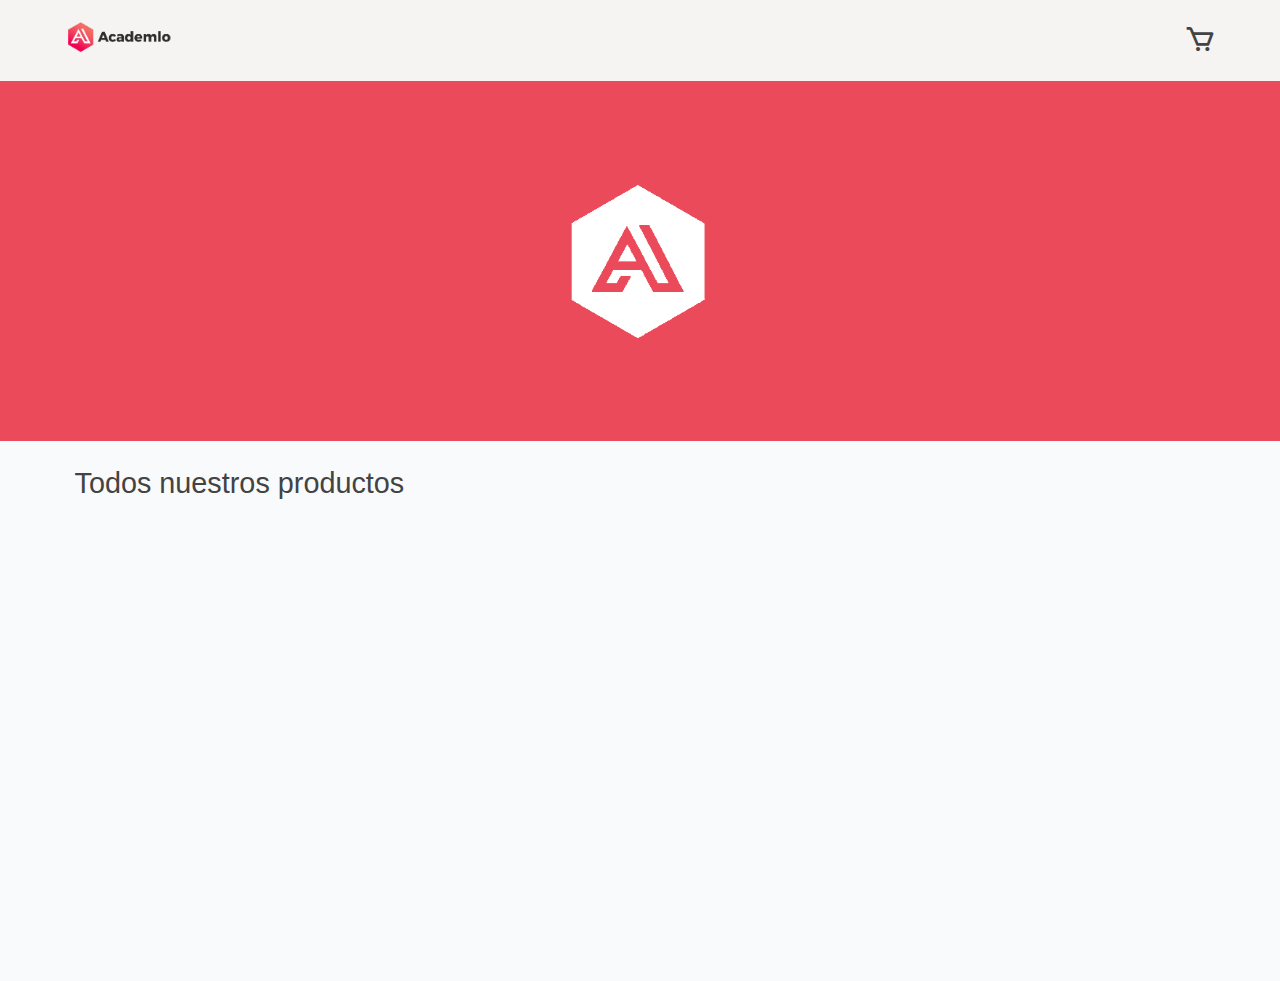
<file: index.html>
<!DOCTYPE html>
<html lang="es">

<head>
  <meta charset="UTF-8">
  <meta name="viewport" content="width=device-width, initial-scale=1.0">
  <title>Academlo store</title>
  <!-- favicon -->
  <link rel="shortcut icon" href="./src/assets/logo_blanco.png" type="image/x-icon">
  <!-- meta, tarea para el grupo -->

  <!-- font family  -->
  <link href="https://fonts.cdnfonts.com/css/helvetica-neue-55" rel="stylesheet">

  <!-- icons -->
  <link href='https://unpkg.com/boxicons@2.1.4/css/boxicons.min.css' rel='stylesheet'>

  <!-- stylesheet -->
  <link rel="stylesheet" href="./src/primary-styles/reset.css">
  <link rel="stylesheet" href="./src/components/nav/nav.css">
  <link rel="stylesheet" href="./src/components/header/header.css">
  <link rel="stylesheet" href="./src/primary-styles/body.css">
  <link rel="stylesheet" href="./src/primary-styles/articleApi.css">
  <link rel="stylesheet" href="./src/components/ulApi/ulApi.css">
  <link rel="stylesheet" href="./src/components/cart/cart.css">
</head>

<body class="body" id="home">
  <nav id="nav" class="body__nav nav">
    <!-- Aqui insertamos el nav -->
  </nav>

  <main class="body__main main">
    <header id="header" class="main__header header">
      <!-- Aqui insertamos el header -->
    </header>

    <section class="main__section section">
      <article class="section__article--api article">
        <h2 class="article__h2">Todos nuestros productos</h2>
        <ul id="ul__api" class="article__ul \">
          <!-- aca va el contenido de la API -->
        </ul>
      </article>
    </section>

    <!-- cart -->
    <section id="menu_cart" class="main__section--cart section">
      <i id='x' class='bx bx-x'></i>
      <h2 class="section__h2">Carrito de compras</h2>
      <ul class="section__ul--cart" id="cart_list">
        <!-- aca insertaremos los li -->
      </ul>
      <div class="section__div--total">
        <h2 class="section__h2--total">Subtotal</h2>
        <p class="section__p--total" id="sub_total"></p>
      </div>
    </section>



  </main>

  <script type="module" src="./main.js"></script>
</body>

</html>
</file>
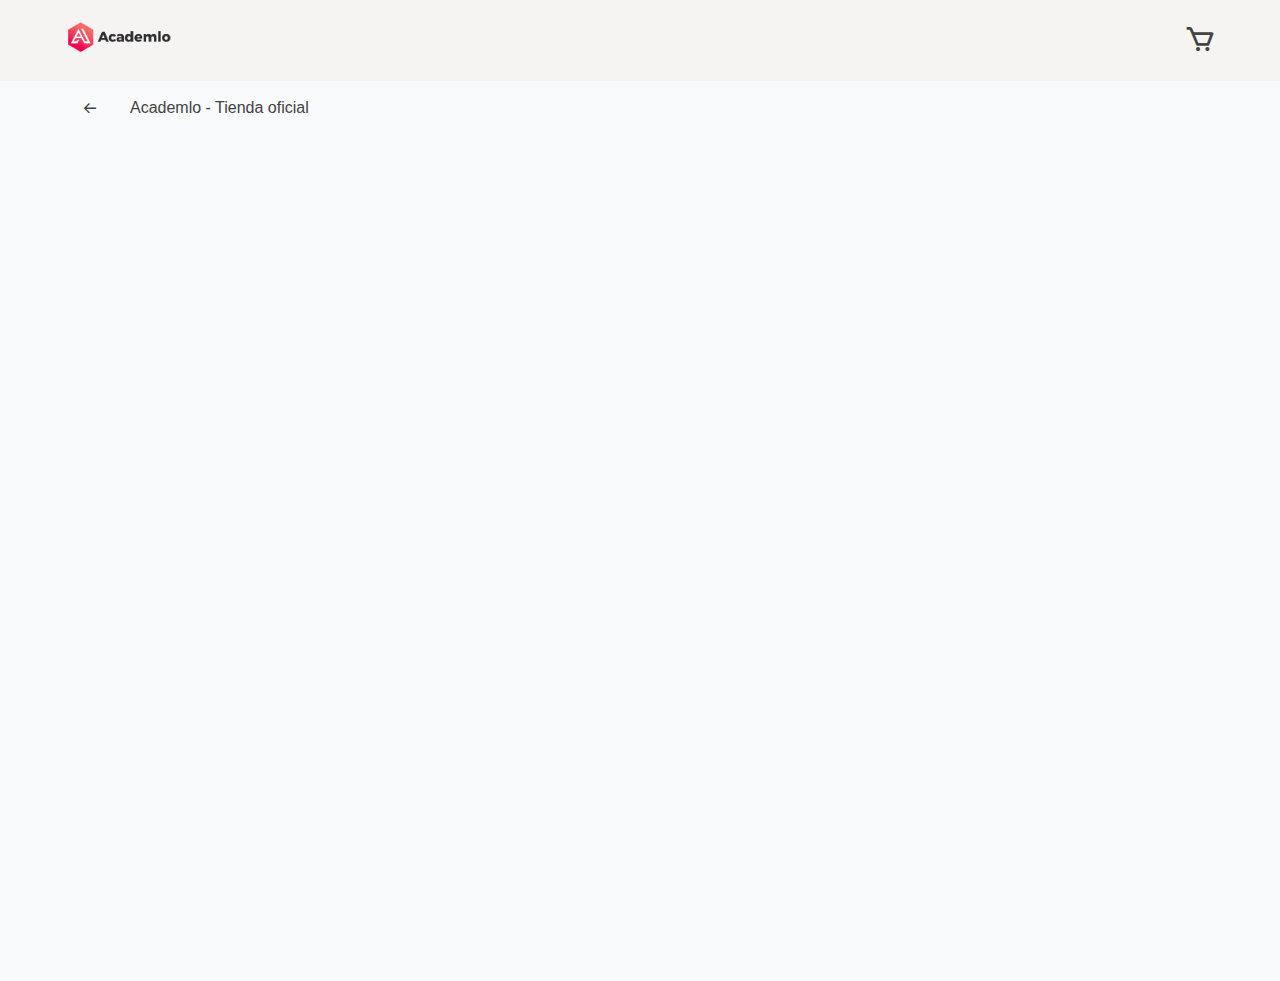
<file: detail.html>
<!DOCTYPE html>
<html lang="en">

<head>
  <meta charset="UTF-8">
  <meta name="viewport" content="width=device-width, initial-scale=1.0">
  <title>Product Specification</title>
  <!-- favicon -->
  <link rel="shortcut icon" href="./src/assets/logo_blanco.png" type="image/x-icon">
  <!-- meta, tarea para el grupo -->
  <!-- font family  -->
  <link href="https://fonts.cdnfonts.com/css/helvetica-neue-55" rel="stylesheet">
  <!-- icons -->
  <link href='https://unpkg.com/boxicons@2.1.4/css/boxicons.min.css' rel='stylesheet'>
  <!-- stylesheet -->
  <link rel="stylesheet" href="./src/primary-styles/reset.css">
  <link rel="stylesheet" href="./src/primary-styles/body.css">
  <link rel="stylesheet" href="./src/components/nav/nav.css">
  <link rel="stylesheet" href="./src/components/back/back.css">
  <link rel="stylesheet" href="./src/components/detail/detail.css">
  <link rel="stylesheet" href="./src/components/cart/cart.css">
</head>

<body class="body">

  <nav id="nav" class="body__nav nav">
    <!-- Aqui insertamos el nav -->
  </nav>

  <main class="body__main main">

    <section class="main__section section" id="section_detail">
      <div id="back" class="main__div--back">
        <!-- aqui insertaremos el back -->
      </div>
      <!-- aqui insertaremos el detalle -->
    </section>

    <!-- cart -->
    <section id="menu_cart" class="main__section--cart section">

      <i id='x' class='bx bx-x'></i>
      <h2 class="section__h2">Carrito de compras</h2>

      <ul class="section__ul--cart" id="cart_list">
        <!-- aca insertaremos los li -->
      </ul>

      <div class="section__div--total">
        <h2 class="section__h2--total">Subtotal</h2>
        <p class="section__p--total" id="sub_total"></p>
      </div>

    </section>




  </main>



  <script type="module" src="./productSpecification.js"></script>
</body>

</html>
</file>
<file: src/components/nav/nav.css>
.body__nav {
  position: fixed;
  display: flex;
  justify-content: center;
  align-items: center;
  height: 9vh;
  width: 100%;
  padding: 0.2em 0;
  top: 0;
  background-color: var(--background-card);
  z-index: 2;
}

.nav__ul {
  display: flex;
  align-items: center;
  justify-content: space-between;
  height: inherit;
  width: 90%;
}

.nav__li {
  font-size: 2rem;
}

.nav__img {
  width: 7rem;
  cursor: pointer;
}

.nav__li>i {
  cursor: pointer;
}
</file>
<file: src/components/header/header.css>
.main__header {
  background-color: var(--background-header);
  height: 40vh;
  display: flex;
  justify-content: center;
  align-items: center;
}

.header__img {
  margin-top: 0;
  width: 15%;
}

@media (max-width:950px) {
  .main__header {
    height: 300px;
  }

  .header__img {
    width: 200px;
  }
}
</file>
<file: src/primary-styles/body.css>
.body {
  background-color: var(--background-first-section);
}

.body__main {
  margin-top: 9vh;
  z-index: -1;
  height: 100vh;
}

.main__section {
  margin: 2% 3%;
}
</file>
<file: src/primary-styles/articleApi.css>
.article__h2 {
  font-weight: var(--font-weight-bold);
  font-size: 1.8rem;
  margin: 0.4em 0 0 0;
}

@media (max-width:950px) {
  .article__h2 {
    font-size: 1.6rem;
    width: 50%;

  }
}

@media (max-width:500px) {
  .article__h2 {
    font-size: 1.2rem;
    width: 140px
  }
}
</file>
<file: src/components/ulApi/ulApi.css>
.article__ul {
  display: flex;
  justify-content: center;
  align-items: center;
  flex-wrap: wrap;
  column-gap: 20px;
  row-gap: 30px;
  margin: 20px 0;
}

.ul__li {
  display: flex;
  flex-direction: column;
  justify-content: space-between;
  align-items: center;
  width: 230px;
  height: 380px;
  transition: box-shadow 0.33s, transform 0.33s;
}

.ul__img {
  width: 90%;
  transition: transform 0.33s;
}

.ul__div {
  display: flex;
  flex-direction: column;
  justify-content: space-between;
  padding: 5px;
  margin: 0 5px;
  background-color: var(--background-card);
  width: 100%;
  height: 35%;
}

.ul__h2 {
  font-weight: var(--font-weight-medium);
  font-size: 1rem;
  width: 80%;
  position: relative;
}

.ul__h2::before,
.ul__h2::after {
  content: '';
  width: 20px;
  height: 20px;
  background-color: var(--text-color-primary);
  position: absolute;
  border-radius: 50%;
  top: 105%;
  left: 0;
}

.ul__h2::after {
  background-color: var(--background-header);
  left: 30px;
}

.ul__h3 {
  font-weight: var(--font-weight-medium);
  align-self: flex-end;
}

.ul__li:hover {
  cursor: pointer;
  box-shadow: 0 0 5px 5px rgba(0, 0, 0, 0.05);
  transform: translateY(-10px);
}

.ul__li:hover .ul__img {
  transform: translatex(5px);
}
</file>
<file: src/components/cart/cart.css>
.main__section--cart {
  position: fixed;
  top: -9vh;
  right: 0;
  z-index: 3;
  width: 400px;
  overflow-y: auto;
  overflow-x: hidden;
  height: 100vh;
  display: flex;
  flex-direction: column;
  background-color: var(--background-first-section);
  box-shadow: -5px 5px 5px 5px rgba(0, 0, 0, 0.1);
  padding: 5px 35px;
  transform: translateX(800px);
  transition: transform 0.5s;
}

.main__section--cartActive {
  transform: translateX(0);
}

.main__section--cart>i {
  margin: 10px 0;
  align-self: flex-end;
  padding: 0;
  font-size: 2rem;
  transition: transform 0.5s;
}

.main__section--cart>i:hover {
  cursor: pointer;
  transform: scale(1.3);
}

.section__h2 {
  font-size: 1.2rem;
  font-weight: var(--font-weight-bold);
  padding: 10px 0;
  margin: 5px 0;
}

.section__ul--cart {
  display: flex;
  flex-direction: column;
  row-gap: 20px;
  width: 100%;
  margin: 10px 0;
  padding: 0 0 20px 0;
  border-bottom: 1px solid rgba(0, 0, 0, 0.2);
}

.section__li--cart {
  display: flex;
  justify-content: center;
  align-items: center;
  margin: 0;
  padding: 10px;
  background-color: var(--background-card);
}

.section__img--cart {
  width: 40%;
  margin: 0;
}

.section__div--cart {
  width: 60%;
  display: flex;
  flex-direction: column;
  row-gap: 10px;
}

.section__h3--cart,
.section__h4--cart,
.section__p--cart {
  font-size: 1rem;
  font-weight: var(--font-weight-medium);
  padding: 0;
  margin: 0 20px 0 0;
}

.section__p--cart {
  font-size: 0.9rem;
}

.section__div--buttonsCart {
  display: flex;
  justify-content: space-between;
  align-items: center;
  padding: 0;
}

.section__div--modifed {
  display: flex;
  justify-content: space-between;
  padding: 0;
}

.section__div--modifed {
  display: flex;
  column-gap: 10px;
  justify-content: center;
  align-items: center;
}

.decrement,
.increment,
.remove {
  width: 25px;
  height: 25px;
  padding: 0;
  margin: 0;
  font-size: 1rem;
  background-color: var(--background-first-section);
  border: 1px solid rgba(0, 0, 0, 0.2);
  transition: transform 0.33s;
}

.decrement:hover,
.increment:hover,
.remove:hover {
  cursor: pointer;
  transform: scale(1.1);
}

.decrement:active,
.increment:active,
.remove:active {
  cursor: pointer;
  transform: scale(0.8);
}

.quantity {
  font-weight: var(--font-weight-bold);
}

.section__div--total {
  display: flex;
  margin: 10px 0;
  padding: 0;
  justify-content: space-between;
}

.section__h2--total,
.section__p--total {
  font-weight: var(--font-weight-medium);
  font-size: 1.1rem;
}

.section__p--total {
  font-weight: var(--font-weight-bold);
}

@media (max-width:750px) {
  .main__section--cart {
    width: 100%;
  }
}

@media (max-width:550px) {
  .section__li--cart {
    flex-direction: column;
  }

  .section__div--cart {
    width: 100%;
  }

  .section__img--cart {
    width: 80%;
  }

  .decrement,
  .increment,
  .remove {
    width: 40px;
    height: 40px;
    font-size: 1.3rem;
  }
}
</file>
<file: src/components/back/back.css>
.main__div--back {
  margin: 1em 0;
  width: 100%;
  height: 6vh;
  display: flex;
  align-items: center;
}

.main__a--back {
  margin-left: 3%;
  text-decoration: none;
  font-weight: var(--font-weight-bold);
  display: flex;
  align-items: center;
  width: 250px;
}

.main__a--back>span {
  margin-left: 2em;
  font-weight: var(--font-weight-bold);
}

@media (max-width:550px) {

  .main__a--back,
  .main__a--back>span {
    margin-left: 5px;
  }

}
</file>
<file: src/components/detail/detail.css>
.section__ul {
  width: 100%;
  display: flex;
  align-items: center;
  justify-content: center;
  margin: 0;
  padding: 0 5%;
}

.ul__li--detail {
  display: grid;
  grid-template-columns: 55% 45%;
  grid-template-rows: auto;
  padding: 0;
  margin: 0;
}

.ul__div--li {
  display: flex;
  flex-direction: column;
  grid-column: 1/2;
}

.ul__h1--div {
  font-size: 2rem;
  font-weight: var(--font-weight-bold);
  margin: 0
}

.ul__h2--div {
  font-size: 2rem;
  font-weight: var(--font-weight-bold);
  margin: 1em 0 0 0;
}

.ul__p--div {
  font-size: 1rem;
  font-weight: var(--font-weight-bold);
  margin: 3em 0 0 0;
}

.ul__img--div {
  width: 150px;
  border: 1px solid rgba(0, 0, 0, 0.3);
  margin: 1em 0 2em 0;
  transition: transform 0.33s;
}

.ul__img--div:hover {
  transform: scale(1.05);
}

.ul__div--div {
  display: flex;
  align-items: center;
  justify-content: space-between;
  text-align: center;
  width: 80%;
  margin: 0;
}

.ul__h3--div,
.ul__h4--div {
  font-size: 1rem;
  font-weight: var(--font-weight-bold);
  margin: 0;
  padding: 0;
}

.ul__h4--div {
  font-size: 0.8rem;
  margin: 0 10% 0 0;
}

.ul__div--buttons {
  display: flex;
  align-items: center;
  column-gap: 10px;
  row-gap: 10px;
  flex-wrap: wrap;
  width: 80%;
  margin: 0.5em 0 0 0;
}

.div__button--sizes {
  border: 1px solid rgba(0, 0, 0, 0.3);
  width: 90px;
  height: 35px;
  display: flex;
  justify-content: center;
  align-items: center;
  font-size: 1rem;
  font-weight: var(--font-weight-bold);
  background-color: var(--background-first-section);
  transition: transform 0.33s;
}

.div__button--active {
  background-color: var(--background-header);
  color: var(--background-first-section);
  border: none;
}

.div__button--sizes:hover {
  transform: scale(1.05);
  cursor: pointer;
}

.div__button--sizes:active {
  transform: scale(0.9);
}

.ul__button--div {
  background-color: var(--background-header);
  border: none;
  width: 300px;
  height: 40px;
  color: var(--background-first-section);
  margin: 4em 0;
  font-weight: var(--font-weight-medium);
  font-size: 1rem;
  transition: filter 0.33s, transform 0.33s;
}

.ul__button--div:hover {
  cursor: pointer;
  filter: brightness(0.85);
}

.ul__button--div:active {
  transform: scale(0.7);
}

.ul__figure {
  position: relative;
  display: flex;
  align-items: center;
  grid-column: 2/3;
  width: 100%;
  margin: 5% 0;
}

.ul__figure::before {
  position: absolute;
  content: '';
  background-color: var(--background-header);
  width: 65%;
  height: 45vw;
  max-height: 500px;
  z-index: -1;
  left: 28%;
}

.ul__img--figure {
  margin: 0;
  width: 90%;
  /* box-shadow: 5px 5px 5px rgba(0, 0, 0, 0.3); */
  transition: filter 0.33s, transform 0.33s;
}


.ul__img--figure:hover {
  filter: drop-shadow(5px 5px 5px var(--text-color-primary));
  transform: translate(5px, -5px);
  cursor: pointer;
}

@media (max-width:1200px) {
  .ul__figure {
    margin: 10% 0;
  }
}

@media (max-width:1050px) {
  .ul__figure {
    margin: 25% 0;
  }
}

@media (max-width:950px) {
  .ul__h1--div {
    font-size: 2rem;
  }

  .ul__h2--div {
    font-size: 1.4rem;
    margin: 10px 0 0 0;
  }

  .ul__li--detail {
    grid-template-columns: auto;
    grid-template-rows: auto auto;
  }

  .ul__div--li {

    grid-column: 1/2;
    grid-row: 2/3;
  }

  .ul__figure {
    grid-column: 1/2;
    grid-row: 1/2
  }

  .ul__figure {
    align-self: flex-start;
    margin: 5% 0;
    width: 100%;
    display: flex;
    align-items: center;
    justify-content: center;
  }

  .ul__figure::before {
    width: 50%;
    height: 100%;
    left: 35%;
  }

  .ul__img--figure {
    transform: scale(80%);
  }

  .ul__div--div,
  .ul__div--buttons {
    width: 100%;
  }

  .ul__h4--div {
    margin: 0;
  }

  .ul__button--div {
    width: 100%;
    justify-content: center;
  }

  .ul__div--buttons {
    justify-content: center;
  }

}

@media (max-width:550px) {

  .ul__div--li {
    padding: 10px 0;
  }

  .ul__p--div {
    margin-top: 5px;
  }

  .ul__button--div {
    width: 90%;
    margin: 40px auto;
  }
}
</file>
